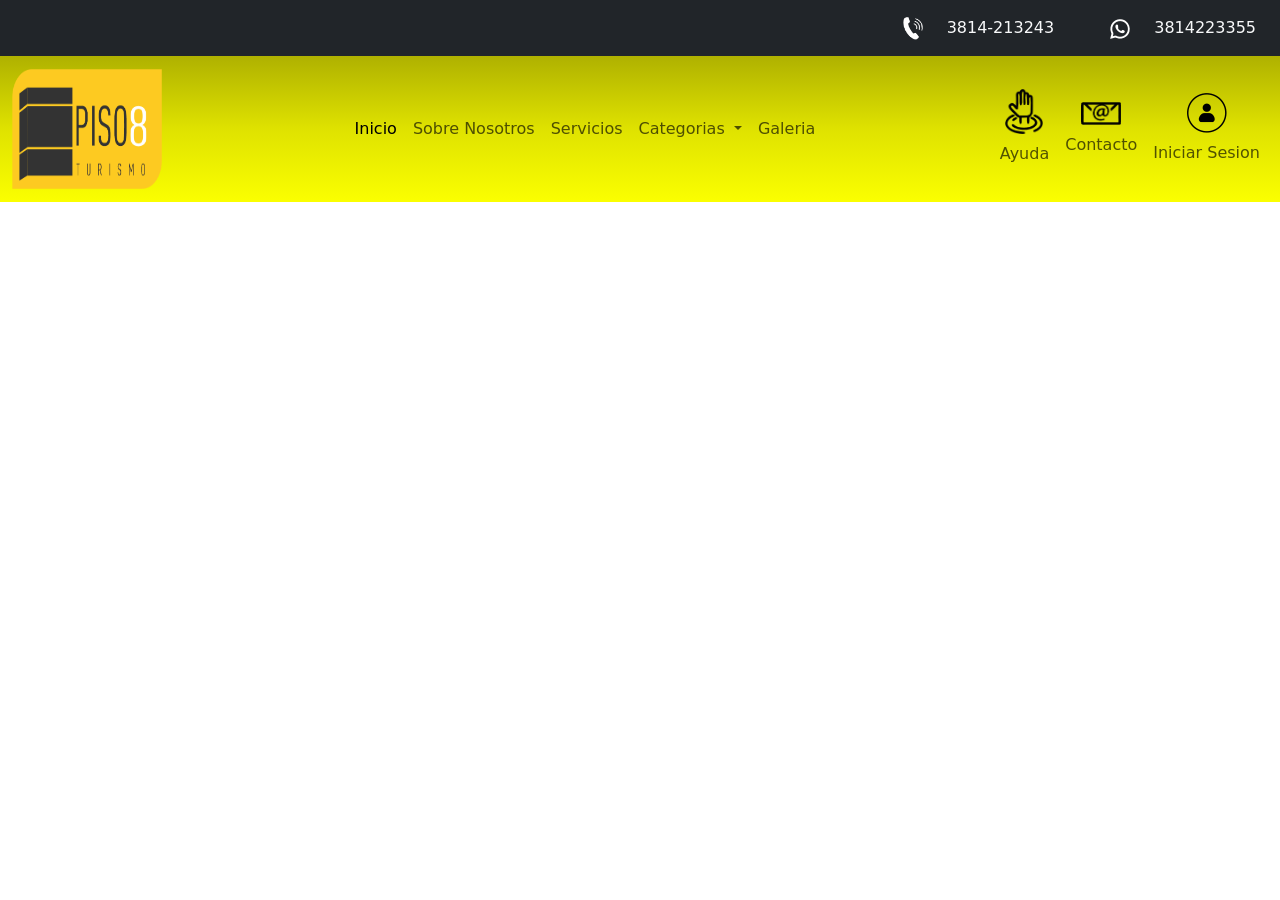
<file: index.html>
<!DOCTYPE html>
<html lang="es_AR">
<head>
    <meta charset="UTF-8" />
    <meta description="Paquetes turisticos para descubrir la provincia de Tucumán">
    <meta keywords="turismo local tucuman circuitos lugares paseos actividades">
    <meta name="viewport" content="width=device-width, initial-scale=1.0" />
    <title>Piso 8 - Turismo x Tucumán</title>
    <link rel="shortcut icon" href="./img/favicon P8.png" type="image/x-icon" />
    <!-- CDN del CSS de Bootstrap -->
    <link href="https://cdn.jsdelivr.net/npm/bootstrap@5.3.3/dist/css/bootstrap.min.css" rel="stylesheet"
        integrity="sha384-QWTKZyjpPEjISv5WaRU9OFeRpok6YctnYmDr5pNlyT2bRjXh0JMhjY6hW+ALEwIH" crossorigin="anonymous" />
    
    <link rel="stylesheet" href="./css/estilo.css"/>
</head>
<body>
    <div class="d-flex flex-wrap justify-content-end bg-dark text-light">
      <ul class="nav-item mt-3">
      <a class="nav-link" href="https://wa.link/1dwya7" target="_blank">
        <img src="../img/icono numeros fijos.png" alt="" width="20px"><h7 class="mx-4">3814-213243</h7></a>
      </ul>
      <ul class="nav-item mt-3">
        <a  class="nav-link" href="https://wa.link/1dwya7" target="_blank">
       <img src="../img/icono whatsapp.png" alt="" width="20px"><h7 class="mx-4">3814223355</h7></a>
      </ul>
    </div>
    <!-- Navbar -->
     <header class="fijo">
      <section class="bg-propio mb-3">
  <nav class="navbar navbar-expand-lg zindex-navbar">
  <div class="container-fluid">
    <a class="navbar-brand" href="./index.html"><img src="./img/LOGO P8.png" alt="logo-principal"></a>
    <button class="navbar-toggler" type="button" data-bs-toggle="collapse" data-bs-target="#navbarSupportedContent" aria-controls="navbarSupportedContent" aria-expanded="false" aria-label="Toggle navigation">
      <span class="navbar-toggler-icon"></span>
    </button>
    <div class="collapse navbar-collapse" id="navbarSupportedContent">
      <ul class="navbar-nav ms-auto mb-2 mb-lg-0">
        <li class="nav-item">
          <a class="nav-link active" aria-current="page" href="./index.html">Inicio</a>
        </li>
        <li class="nav-item">
          <a class="nav-link" href="./paginas/sobre-nosotros.html">Sobre Nosotros</a>
        </li>
        <li class="nav-item">
          <a class="nav-link" href="./paginas/error404.html">Servicios</a>
        </li>
        <li class="nav-item dropdown">
          <a class="nav-link dropdown-toggle" href="#" role="button" data-bs-toggle="dropdown" aria-expanded="false">
            Categorias
          </a>
          <ul class="dropdown-menu bg-propio">
            <li><a class="dropdown-item" href="./paginas/circuito-grande.html">Circuito Grande</a></li>
            <li><a class="dropdown-item" href="./paginas/error404.html">Circuito Chico</a></li>
            <li><a class="dropdown-item" href="./paginas/error404.html">Escapadas Finde</a></li>
          </ul>
        </li>
        <li class="nav-item">
          <a class="nav-link" href="./paginas/galeria.html">Galeria</a>
        </li>
      </ul>
      <ul
      class="navbar-nav ms-auto mb-2 mb-lg-0">
      <li class="nav-item text-center">
       <li class="nav-item text-center mt-1">
        <a href="">
        <img src="../img/icono ayuda.png" alt="" width="38px"/>
        <a class="nav-link" href="./paginas/error404.html">Ayuda</a></a>
      </li>
      </li>
      <li class="nav-item text-center mt-3">
        <a href="">
        <img src="../img/icono contacto.png" alt="" width="40px"/>
        <a class="nav-link" href="./paginas/contacto.html">Contacto</a></a>
      </li>
      <li class="nav-item text-center mt-2">
        <a href="">
        <img src="../img/icono iniciar sesion.png" alt="" width="40px" />
        <a class="nav-link" href="./paginas/iniciar-sesion.html">Iniciar Sesion</a></a>
      </li>
    </ul> 
    </div>
  </div>
</nav>
</section>
</header>
<body>
    <!-- CDN de JS de Bootstrap -->
    <script src="https://cdn.jsdelivr.net/npm/bootstrap@5.3.3/dist/js/bootstrap.bundle.min.js" integrity="sha384-YvpcrYf0tY3lHB60NNkmXc5s9fDVZLESaAA55NDzOxhy9GkcIdslK1eN7N6jIeHz" crossorigin="anonymous"></script>
</body>
</html>
</file>
<file: css/estilo.css>
*{
    margin: 0;
    padding: 0;
    box-sizing: border-box;
}

.navbar-brand img {
  width: 150px;
  height: 120px;
}
.zindex-navbar {
  z-index: 999;
}
.bg-propio {
  background-image: linear-gradient(
    to bottom,
    rgb(175, 177, 0),
    rgb(223, 226, 0),
    rgb(251, 255, 0)
  );
}
.fijo {
  position: sticky;
  width: 100%;
  top: 0;}
  
  .zindex-video {
  z-index: -100;
}
</file>
